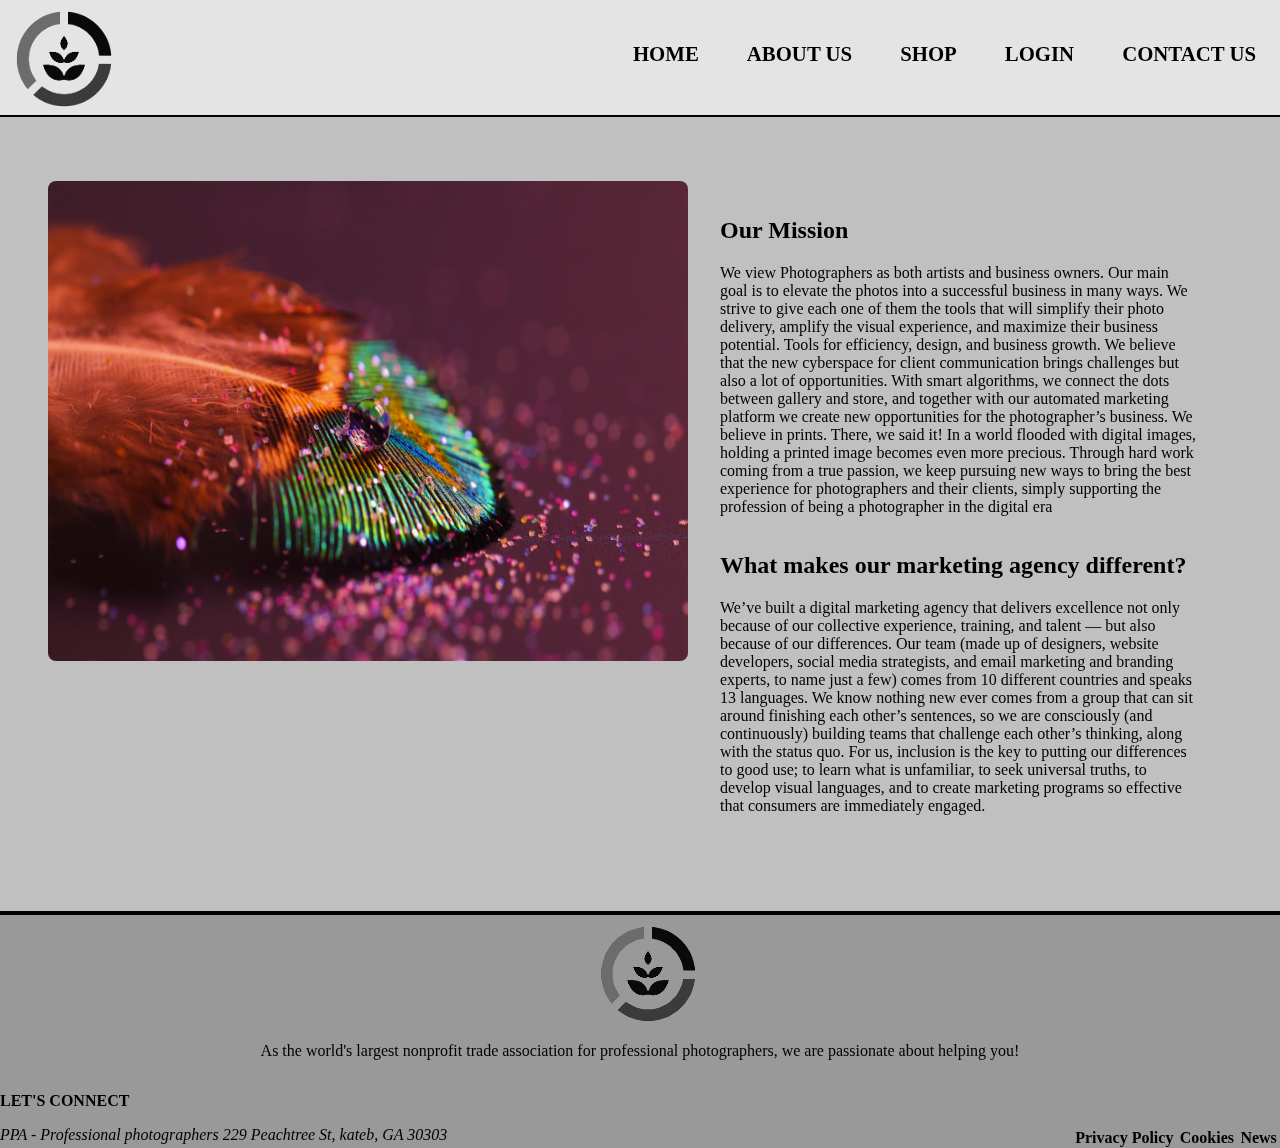
<file: aboutUs.html>
<!DOCTYPE html>
<html lang="en">
  <head>
    <meta charset="UTF-8" />
    <meta http-equiv="X-UA-Compatible" content="IE=edge" />
    <meta name="viewport" content="width=device-width, initial-scale=1.0" />
    <link rel="stylesheet" href="aboutUs.css" />
    <title>About Us</title>
  </head>
  <body>
    <header>
      <nav class="headerContainer">
        <img src="assets/logo.png" alt="logo" />
        <section class="links">
          <a href="index.html">HOME</a>
          <a href="aboutUs.html">ABOUT US</a>
          <a href="shop.html">SHOP</a>
          <a href="login.html">LOGIN</a>
          <a href="contactUs.html">CONTACT US</a>
        </section>
      </nav>
    </header>
    <main>
      <section class="container">
        <img src="assets/img1.jpg" alt="beauty picture" />
        <section class="detailContainer">
          <section class="data">
            <h2>Our Mission</h2>
            <p>
              We view Photographers as both artists and business owners. Our
              main goal is to elevate the photos into a successful business in
              many ways. We strive to give each one of them the tools that will
              simplify their photo delivery, amplify the visual experience, and
              maximize their business potential. Tools for efficiency, design,
              and business growth. We believe that the new cyberspace for client
              communication brings challenges but also a lot of opportunities.
              With smart algorithms, we connect the dots between gallery and
              store, and together with our automated marketing platform we
              create new opportunities for the photographer’s business. We
              believe in prints. There, we said it! In a world flooded with
              digital images, holding a printed image becomes even more
              precious. Through hard work coming from a true passion, we keep
              pursuing new ways to bring the best experience for photographers
              and their clients, simply supporting the profession of being a
              photographer in the digital era
            </p>
          </section>

          <section class="data">
            <h2>What makes our marketing agency different?</h2>
            <p>
              We’ve built a digital marketing agency that delivers excellence
              not only because of our collective experience, training, and
              talent — but also because of our differences. Our team (made up of
              designers, website developers, social media strategists, and email
              marketing and branding experts, to name just a few) comes from 10
              different countries and speaks 13 languages. We know nothing new
              ever comes from a group that can sit around finishing each other’s
              sentences, so we are consciously (and continuously) building teams
              that challenge each other’s thinking, along with the status quo.
              For us, inclusion is the key to putting our differences to good
              use; to learn what is unfamiliar, to seek universal truths, to
              develop visual languages, and to create marketing programs so
              effective that consumers are immediately engaged.
            </p>
          </section>
        </section>
      </section>
    </main>
    <footer>
      <footer>
        <section class="company">
          <img src="assets/logo.png" alt="logo" />
          <p>
            As the world's largest nonprofit trade association for professional
            photographers, we are passionate about helping you!
          </p>
        </section>
        <section class="downOfFooter">
          <section>
            <h4>LET'S CONNECT</h4>
            <address>
              PPA - Professional photographers 229 Peachtree St, kateb, GA 30303
            </address>
          </section>
          <nav>
            <a href="#">Privacy Policy</a><a href="#">Cookies</a
            ><a href="  #">News</a>
          </nav>
        </section>
      </footer>
    </footer>
  </body>
</html>
</file>
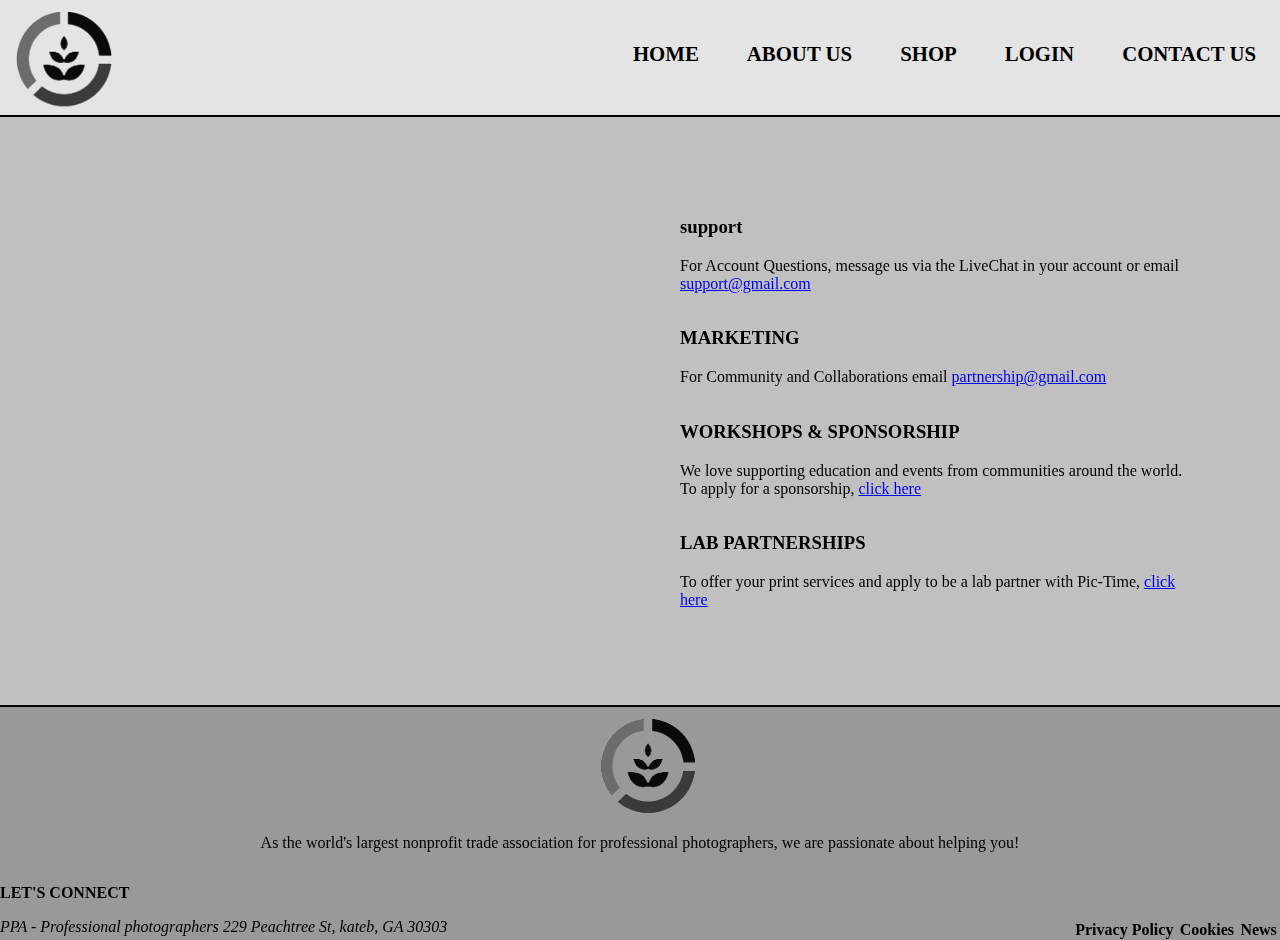
<file: contactUs.html>
<!DOCTYPE html>
<html lang="en">
  <head>
    <meta charset="UTF-8" />
    <meta http-equiv="X-UA-Compatible" content="IE=edge" />
    <meta name="viewport" content="width=device-width, initial-scale=1.0" />
    <link rel="stylesheet" href="contactUsStyle.css" />
    <title>Contact Us</title>
  </head>
  <body>
    <header>
      <nav class="headerContainer">
        <img src="assets/logo.png" alt="logo" />
        <section class="links">
          <a href="index.html">HOME</a>
          <a href="aboutUs.html">ABOUT US</a>
          <a href="shop.html">SHOP</a>
          <a href="login.html">LOGIN</a>
          <a href="contactUs.html">CONTACT US</a>
        </section>
      </nav>
    </header>
    <main>
      <section class="container">
        <section>
          <iframe
            src="https://www.google.com/maps/embed?pb=!1m18!1m12!1m3!1d2289.785313814828!2d51.37378640310689!3d35.74477153079753!2m3!1f0!2f0!3f0!3m2!1i1024!2i768!4f13.1!3m3!1m2!1s0x3f8e0710d5918403%3A0x74f5290b67841378!2sMilad%20Tower!5e0!3m2!1sen!2snl!4v1674648865525!5m2!1sen!2snl"
            width="600"
            height="450"
            style="border: 0"
            allowfullscreen=""
            loading="lazy"
            referrerpolicy="no-referrer-when-downgrade"
          ></iframe>
        </section>
        <section class="detailContainer">
          <section class="data">
            <h3>support</h3>
            <p>
              For Account Questions, message us via the LiveChat in your account
              or email
              <a target="_blank" href="mailto:support@gmail.com"
                >support@gmail.com</a
              >
            </p>
          </section>

          <section class="data">
            <h3>MARKETING</h3>
            <p>
              For Community and Collaborations email
              <a target="_blank" href="mailto:partnership@gmail.com"
                >partnership@gmail.com</a
              >
            </p>
          </section>
          <section class="data">
            <h3>WORKSHOPS & SPONSORSHIP</h3>
            <p>
              We love supporting education and events from communities around
              the world. To apply for a sponsorship,
              <a target="_blank" href="#">click here</a>
            </p>
          </section>

          <section class="data">
            <h3>LAB PARTNERSHIPS</h3>
            <p>
              To offer your print services and apply to be a lab partner with
              Pic-Time,
              <a target="_blank" href="#"> click here</a>
            </p>
          </section>
        </section>
      </section>
    </main>
    <footer>
      <section class="company">
        <img src="assets/logo.png" alt="logo" />
        <p>
          As the world's largest nonprofit trade association for professional
          photographers, we are passionate about helping you!
        </p>
      </section>
      <section class="downOfFooter">
        <section>
          <h4>LET'S CONNECT</h4>
          <address>
            PPA - Professional photographers 229 Peachtree St, kateb, GA 30303
          </address>
        </section>
        <nav>
          <a href="#">Privacy Policy</a><a href="#">Cookies</a
          ><a href="  #">News</a>
        </nav>
      </section>
    </footer>
  </body>
</html>
</file>
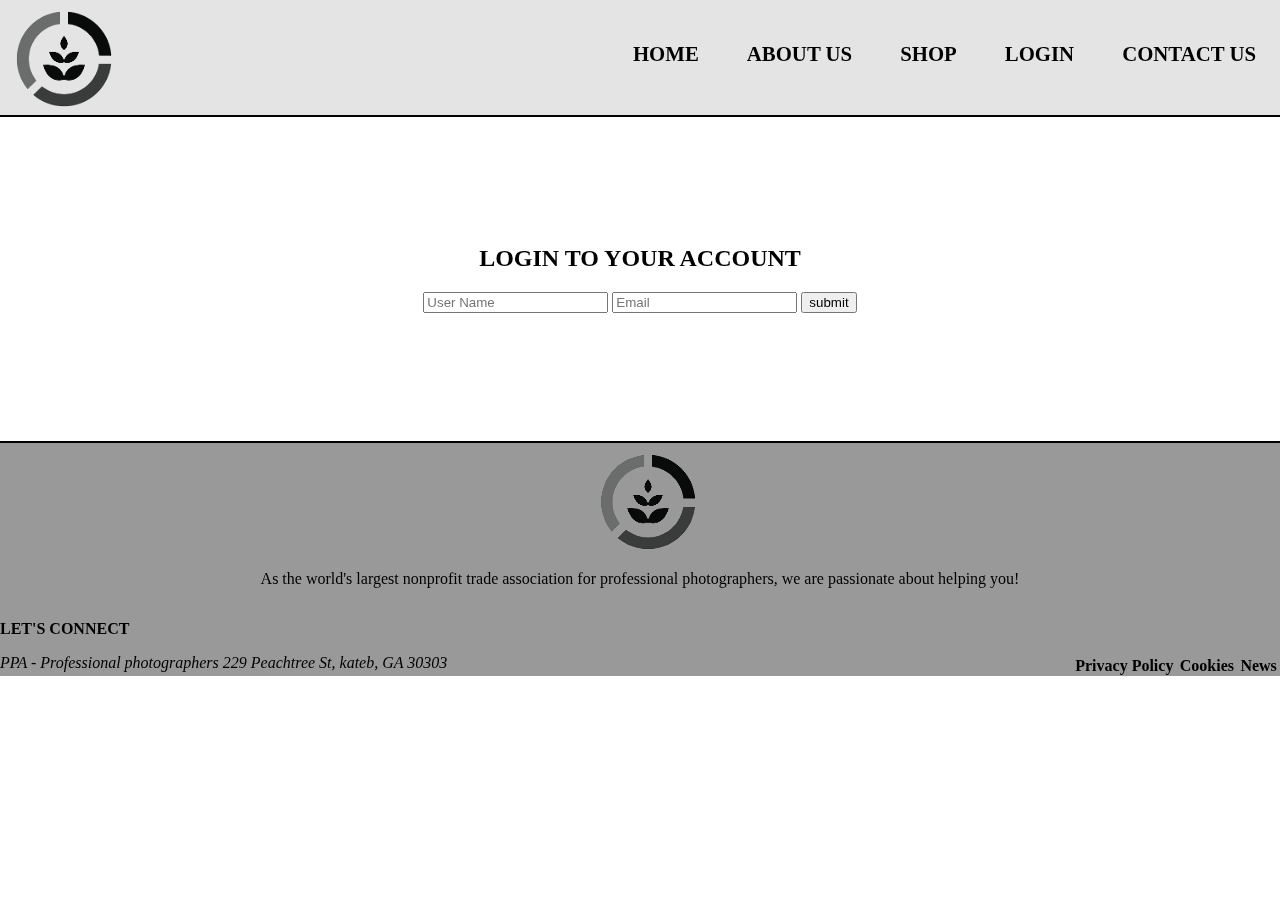
<file: login.html>
<!DOCTYPE html>
<html lang="en">
  <head>
    <meta charset="UTF-8" />
    <meta http-equiv="X-UA-Compatible" content="IE=edge" />
    <meta name="viewport" content="width=device-width, initial-scale=1.0" />
    <link rel="stylesheet" href="login.css" />
    <title>Login</title>
  </head>
  <body>
    <header>
      <nav class="headerContainer">
        <img src="assets/logo.png" alt="logo" />
        <section class="links">
          <a href="index.html">HOME</a>
          <a href="aboutUs.html">ABOUT US</a>
          <a href="shop.html">SHOP</a>
          <a href="login.html">LOGIN</a>
          <a href="contactUs.html">CONTACT US</a>
        </section>
      </nav>
    </header>
    <main>
      <form class="form">
        <h2>LOGIN TO YOUR ACCOUNT</h2>
        <input
          type="text"
          name="userName"
          id="userName"
          placeholder="User Name"
        />
        <input type="text" name="email" id="email" placeholder="Email" />
        <input type="button" value="submit" id="button" />
      </form>
    </main>
    <footer>
      <section class="company">
        <img src="assets/logo.png" alt="logo" />
        <p>
          As the world's largest nonprofit trade association for professional
          photographers, we are passionate about helping you!
        </p>
      </section>
      <section class="downOfFooter">
        <section>
          <h4>LET'S CONNECT</h4>
          <address>
            PPA - Professional photographers 229 Peachtree St, kateb, GA 30303
          </address>
        </section>
        <nav>
          <a href="#">Privacy Policy</a><a href="#">Cookies</a
          ><a href="  #">News</a>
        </nav>
      </section>
    </footer>
    <script src="login.js"></script>
  </body>
</html>
</file>
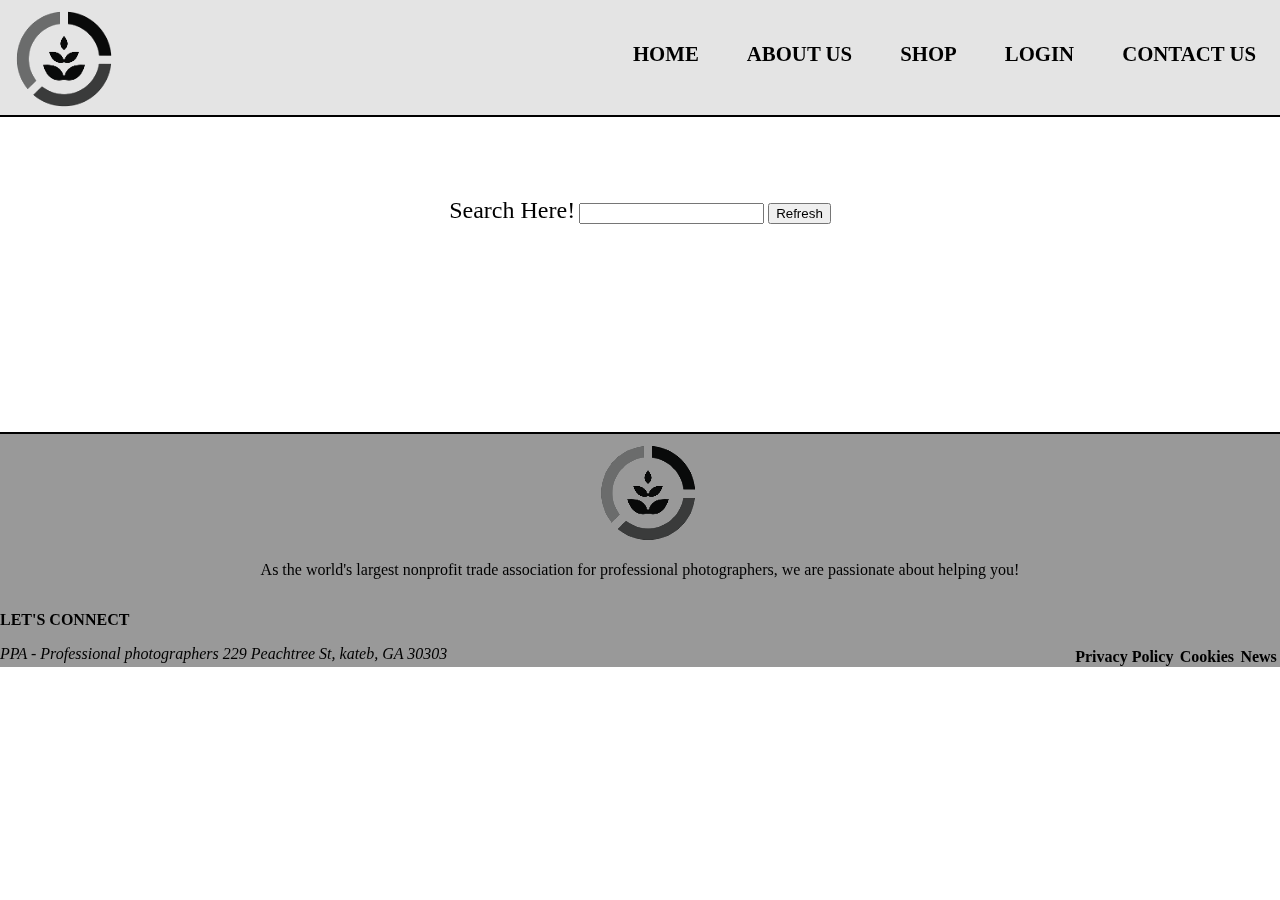
<file: shop.html>
<!DOCTYPE html>
<html lang="en">
  <head>
    <meta charset="UTF-8" />
    <meta http-equiv="X-UA-Compatible" content="IE=edge" />
    <meta name="viewport" content="width=device-width, initial-scale=1.0" />
    <link rel="stylesheet" href="shop.css" />
    <title>Shop</title>
  </head>
  <body>
    <header>
      <nav class="headerContainer">
        <img src="assets/logo.png" alt="logo" />
        <section class="links">
          <a href="index.html">HOME</a>
          <a href="aboutUs.html">ABOUT US</a>
          <a href="shop.html">SHOP</a>
          <a href="login.html">LOGIN</a>
          <a href="contactUs.html">CONTACT US</a>
        </section>
      </nav>
    </header>
    <main>
      <form>
        <label for="search">Search Here!</label>
        <input type="text" name="search" id="search" />
        <input type="button" value="Refresh" id="btn" />
      </form>
    </main>
    <footer>
      <section class="company">
        <img src="assets/logo.png" alt="logo" />
        <p>
          As the world's largest nonprofit trade association for professional
          photographers, we are passionate about helping you!
        </p>
      </section>
      <section class="downOfFooter">
        <section>
          <h4>LET'S CONNECT</h4>
          <address>
            PPA - Professional photographers 229 Peachtree St, kateb, GA 30303
          </address>
        </section>
        <nav>
          <a href="#">Privacy Policy</a><a href="#">Cookies</a
          ><a href="  #">News</a>
        </nav>
      </section>
    </footer>
    <script src="shop.js"></script>
  </body>
</html>
</file>
<file: aboutUs.css>
/* header */
header {
  background-color: rgb(228, 228, 228);
  padding-bottom: 0.5rem;
  border-bottom: solid 2px black;
}
nav img {
  mix-blend-mode: darken;
  height: 6rem;
  width: 6rem;
  padding-top: 0.7rem;
  padding-left: 1rem;
}
nav {
  font-size: 1.3rem;
  font-weight: 800;
}
.headerContainer {
  display: flex;
  justify-content: space-between;
}
.links {
  display: flex;
  align-items: center;
}
nav a {
  text-decoration: none;
  color: black;
  margin-right: 1.5rem;
  margin-left: 1.5rem;
}
/* body */
body {
  margin: 0;
}
main {
  padding: 1rem;
  background-color: rgb(192, 192, 192);
}
main img {
  height: 30rem;
  width: 40rem;
  border-radius: 0.5rem;
}

.container {
  display: flex;
  justify-content: center;
  /* flex-wrap: wrap; */
  margin: 3rem 2rem;
}
.detailContainer {
  margin: 1rem 2rem;
  display: flex;
  flex-direction: column;
  flex-wrap: wrap;
}
@media (max-width: 1200px) {
  img {
    max-height: 25rem;
    max-width: 30rem;
  }
  .container {
    flex-wrap: wrap;
    margin: 1rem 2rem;
  }
  .detailContainer {
    margin: 0.5rem 1rem;
    align-items: center;
  }
  .data {
    max-width: 26rem;
  }
}
/* footer */
footer {
  background-color: rgb(153, 153, 153);
  border-top: solid 2px black;
}
footer nav a {
  text-decoration: none;
  color: black;
  margin-right: 0.2rem;
  margin-left: 0.2rem;
  font-size: 1rem;
}
footer img {
  display: inline-block;
  mix-blend-mode: darken;
  height: 6rem;
  padding-top: 0.7rem;
  padding-left: 1rem;
}
.company {
  text-align: center;
}
h4 {
  margin: 1rem 0rem;
}
.downOfFooter {
  display: flex;
  justify-content: space-between;
}
footer nav {
  padding-top: 3rem;
}
/* media query */
@media (max-width: 800px) {
  .headerContainer {
    flex-direction: column;
    align-items: center;
  }
  header img {
    padding: 0;
  }
  .links {
    display: flex;
    flex-direction: column;
    justify-content: center;
  }
  .downOfFooter {
    flex-direction: column;
  }
  footer nav {
    padding-top: 0rem;
  }
}
</file>
<file: contactUsStyle.css>
/* header */
header {
  background-color: rgb(228, 228, 228);
  padding-bottom: 0.5rem;
  border-bottom: solid 2px black;
}
nav img {
  mix-blend-mode: darken;
  height: 6rem;
  width: 6rem;
  padding-top: 0.7rem;
  padding-left: 1rem;
}
nav {
  font-size: 1.3rem;
  font-weight: 800;
}
.headerContainer {
  display: flex;
  justify-content: space-between;
}
.links {
  display: flex;
  align-items: center;
}
nav a {
  text-decoration: none;
  color: black;
  margin-right: 1.5rem;
  margin-left: 1.5rem;
}
/* body */
body {
  margin: 0;
}
main {
  padding: 1rem;
  background-color: rgb(192, 192, 192);
}
.container {
  display: flex;
  justify-content: center;
  margin: 3rem 2rem;
}
iframe {
  border-radius: 0.5rem;
}
.detailContainer {
  margin: 1rem 2rem;
  display: flex;
  flex-direction: column;
  flex-wrap: wrap;
}
@media (max-width: 1200px) {
  .container {
    flex-wrap: wrap;
    margin: 1rem 2rem;
  }
  .detailContainer {
    margin: 0.5rem 1rem;
    align-items: center;
  }
  .data {
    max-width: 26rem;
  }
}
/* footer */
footer {
  background-color: rgb(153, 153, 153);
  border-top: solid 2px black;
}
footer nav a {
  text-decoration: none;
  color: black;
  margin-right: 0.2rem;
  margin-left: 0.2rem;
  font-size: 1rem;
}
footer img {
  display: inline-block;
  mix-blend-mode: darken;
  height: 6rem;
  padding-top: 0.7rem;
  padding-left: 1rem;
}
.company {
  text-align: center;
}
h4 {
  margin: 1rem 0rem;
}
.downOfFooter {
  display: flex;
  justify-content: space-between;
}
footer nav {
  padding-top: 3rem;
}
/* media query */
@media (max-width: 800px) {
  .headerContainer {
    flex-direction: column;
    align-items: center;
  }
  header img {
    padding: 0;
  }
  .links {
    display: flex;
    flex-direction: column;
    justify-content: center;
  }
  .downOfFooter {
    flex-direction: column;
  }
  footer nav {
    padding-top: 0rem;
  }
}
</file>
<file: login.css>
/* header */
header {
  background-color: rgb(228, 228, 228);
  padding-bottom: 0.5rem;
  border-bottom: solid 2px black;
}
nav img {
  mix-blend-mode: darken;
  height: 6rem;
  width: 6rem;
  padding-top: 0.7rem;
  padding-left: 1rem;
}
nav {
  font-size: 1.3rem;
  font-weight: 800;
}
.headerContainer {
  display: flex;
  justify-content: space-between;
}
.links {
  display: flex;
  align-items: center;
}
nav a {
  text-decoration: none;
  color: black;
  margin-right: 1.5rem;
  margin-left: 1.5rem;
}
/* body */
body {
  margin: 0;
}
form {
  margin: 8rem 0rem;
  text-align: center;
}
/* footer */
footer {
  background-color: rgb(153, 153, 153);
  border-top: solid 2px black;
}
footer nav a {
  text-decoration: none;
  color: black;
  margin-right: 0.2rem;
  margin-left: 0.2rem;
  font-size: 1rem;
}
footer img {
  display: inline-block;
  mix-blend-mode: darken;
  height: 6rem;
  padding-top: 0.7rem;
  padding-left: 1rem;
}
.company {
  text-align: center;
}
h4 {
  margin: 1rem 0rem;
}
.downOfFooter {
  display: flex;
  justify-content: space-between;
}
footer nav {
  padding-top: 3rem;
}
/* media query */
@media (max-width: 800px) {
  .headerContainer {
    flex-direction: column;
    align-items: center;
  }
  header img {
    padding: 0;
  }
  .links {
    display: flex;
    flex-direction: column;
    justify-content: center;
  }
  .downOfFooter {
    flex-direction: column;
  }
  footer nav {
    padding-top: 0rem;
  }
}
</file>
<file: shop.css>
/* header */
header {
  background-color: rgb(228, 228, 228);
  padding-bottom: 0.5rem;
  border-bottom: solid 2px black;
}
nav img {
  mix-blend-mode: darken;
  height: 6rem;
  width: 6rem;
  padding-top: 0.7rem;
  padding-left: 1rem;
}
nav {
  font-size: 1.3rem;
  font-weight: 800;
}
.headerContainer {
  display: flex;
  justify-content: space-between;
}
.links {
  display: flex;
  align-items: center;
}
nav a {
  text-decoration: none;
  color: black;
  margin-right: 1.5rem;
  margin-left: 1.5rem;
}
/* body */
body {
  margin: 0;
}
main form {
  text-align: center;
  padding: 5rem 0rem;
}
form label {
  color: black;
}
.container {
  display: flex;
  flex-wrap: wrap;
  justify-content: center;
  transition: all 1s;
}
.card {
  margin: 1rem 0.5rem;
  padding: 0.5rem 0.5rem;
  width: 16rem;
  height: auto;

  text-align: center;
  border-radius: 0.4rem;
  display: flex;
  flex-direction: column;
}

label {
  color: white;
  font-size: 1.5rem;
}
#text {
  margin-left: 0.5rem;
  margin-right: 2rem;
}
.card a {
  margin-top: 1rem;
  text-decoration: none;
  color: rgb(61, 61, 61);
}
.card input {
  margin-top: 1rem;
}
/* footer */
footer {
  margin-top: 8rem;
  background-color: rgb(153, 153, 153);
  border-top: solid 2px black;
}
footer nav a {
  text-decoration: none;
  color: black;
  margin-right: 0.2rem;
  margin-left: 0.2rem;
  font-size: 1rem;
}
footer img {
  display: inline-block;
  mix-blend-mode: darken;
  height: 6rem;
  padding-top: 0.7rem;
  padding-left: 1rem;
}
.company {
  text-align: center;
}
h4 {
  margin: 1rem 0rem;
}
.downOfFooter {
  display: flex;
  justify-content: space-between;
}
footer nav {
  padding-top: 3rem;
}
/* media query */
@media (max-width: 800px) {
  .headerContainer {
    flex-direction: column;
    align-items: center;
  }
  header img {
    padding: 0;
  }
  .links {
    display: flex;
    flex-direction: column;
    justify-content: center;
  }
  .downOfFooter {
    flex-direction: column;
  }
  footer nav {
    padding-top: 0rem;
  }
}
</file>
